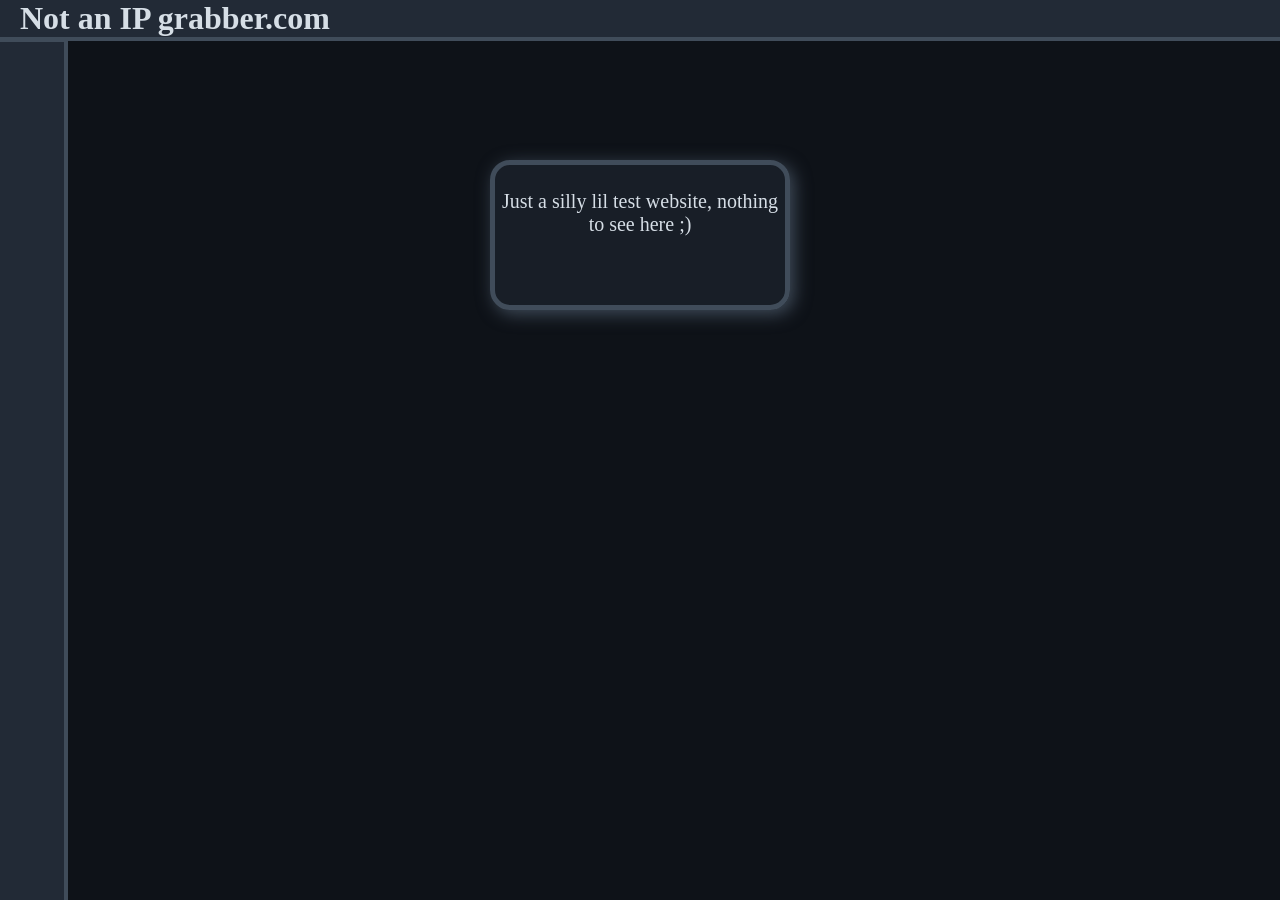
<file: index.html>
<!DOCTYPE html>
<html>
<head>
    <title>test Website</title>
    <link rel="stylesheet" href="style.css">
    <script src="script.js"></script>
</head>
<body>
    <div class="header">
        <h1>Not an IP grabber.com</h1>
        <div class="headerborder"></div>
    </div>
    <div class="main">
        <div class="box1">
            <p> Just a silly lil test website, nothing to see here ;)</p>
        </div>
    </div>
    <div class="sidebar">
        <div class="sidebar-content">
            <h3 id="sidebarheader">Side bar</h3>
            <ul>
                <li class="sidebarlist"><a href="index.html">Home</a></li>
                <li class="sidebarlist"><a href="https://www.youtube.com/watch?v=oHg5SJYRHA0">About</a></li>
                <li class="sidebarlist"><a href="login.html">Login</a></li>
            </ul>
        </div>
    </div>
</body>
</html>
</file>
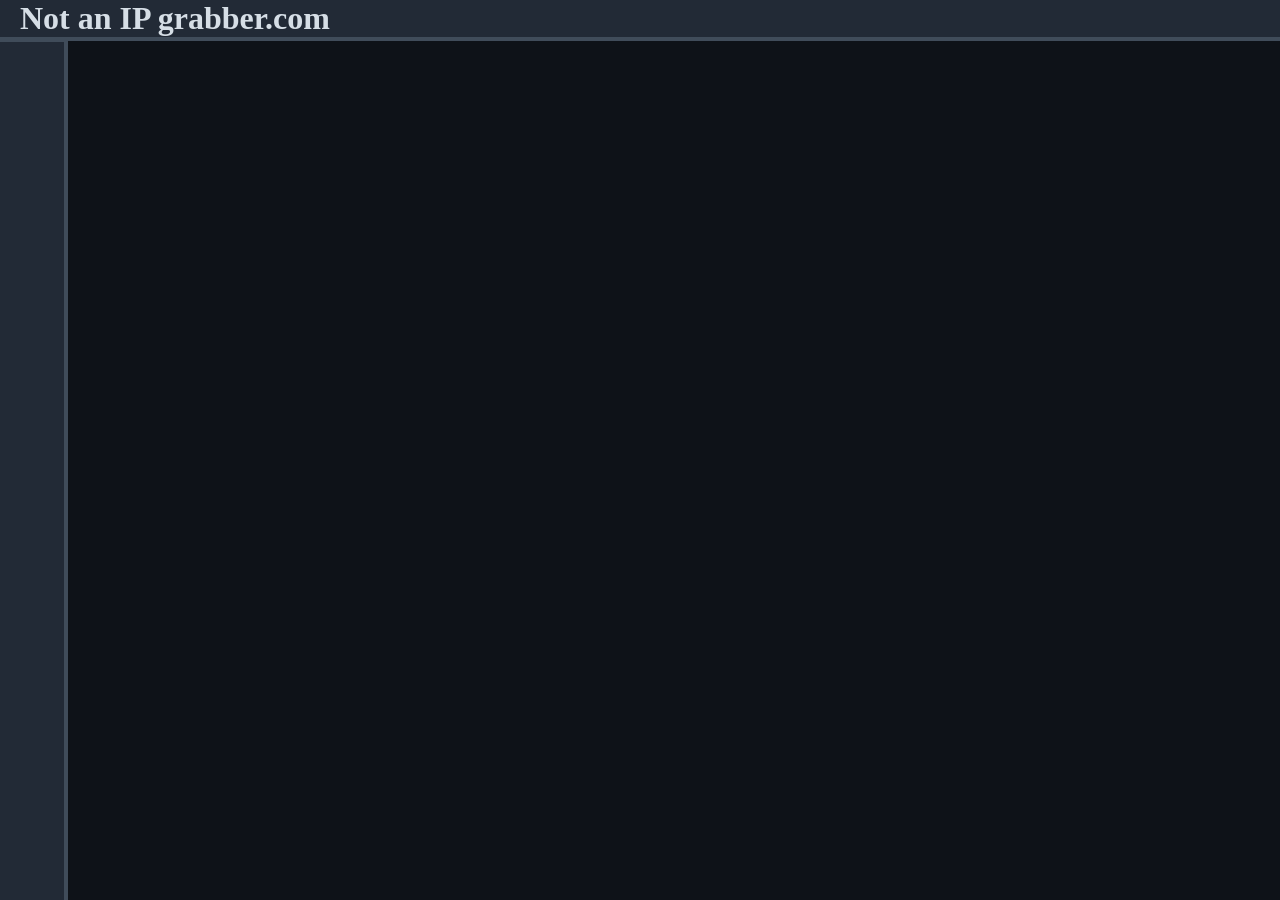
<file: home.html>
﻿<!DOCTYPE html>
<html>
<head>
    <title>test Website - home pannel</title>
    <link rel="stylesheet" href="style.css">
    <script src="script.js" defer></script>
</head>
<body>
    <div class="header">
        <h1>Not an IP grabber.com</h1>
        <div class="headerborder"></div>
    </div>
    <div class="homepage">
        
    </div>
    <div class="sidebar">
        <div class="sidebar-content">
            <h3 id="sidebarheader">Side bar</h3>
            <ul>
                <li class="sidebarlist"><a href="home.html">Home</a></li>
                <li class="sidebarlist"><a href="https://www.youtube.com/watch?v=oHg5SJYRHA0">About</a></li>
            </ul>
        </div>
    </div>
</body>
</html>
</file>
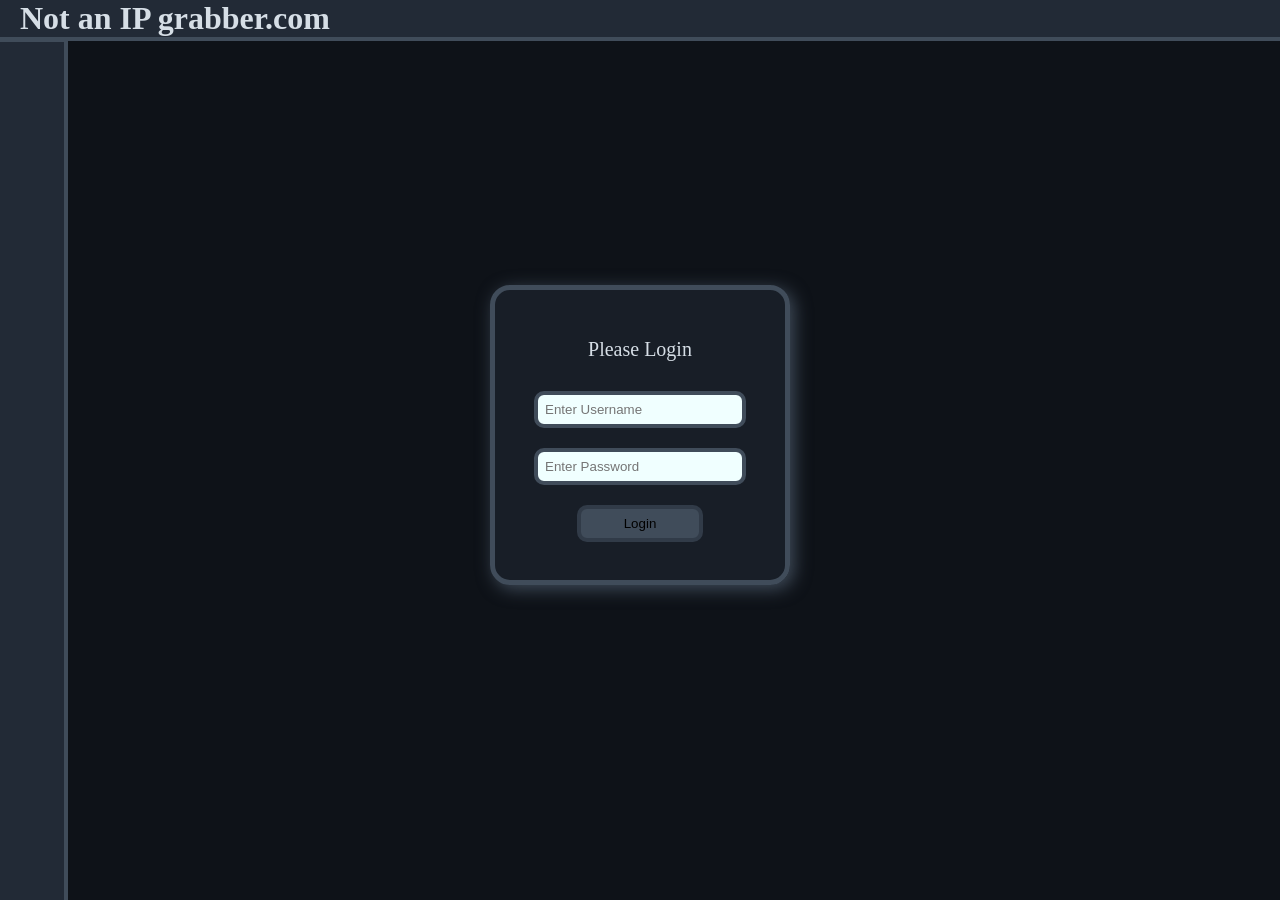
<file: login.html>
﻿<!DOCTYPE html>
<html>
<head>
    <title>test Website</title>
    <link rel="stylesheet" href="style.css">
    <script src="script.js" defer></script>
</head>
<body>
    <div class="header">
        <h1>Not an IP grabber.com</h1>
        <div class="headerborder"></div>
    </div>
    <div class="loginpage">
        <div class="box2">
            <p> Please Login</p>
            <form class="loginform" id="loginForm">
                <input type="text" id="username" name="username" placeholder="Enter Username" maxlength="30">
                <input type="password" id="password" name="password" placeholder="Enter Password" maxlength="30">
                <button type="submit">Login</button>
            </form>
        </div>
    </div>
    <div class="sidebar">
        <div class="sidebar-content">
            <h3 id="sidebarheader">Side bar</h3>
            <ul>
                <li class="sidebarlist"><a href="index.html">Home</a></li>
                <li class="sidebarlist"><a href="https://www.youtube.com/watch?v=oHg5SJYRHA0">About</a></li>
            </ul>
        </div>
    </div>
</body>
</html>
</file>
<file: style.css>
body {
    background-color: rgb(14, 18, 24);
    font-family: Consolas;
    margin: 0px;
    color: rgb(214, 222, 230);
}

.headerborder {
    height: 2px;
    width: 100%;
    padding: 1px 0px;
    border: 0px;
    margin: 0px;
    background-color: rgb(64, 76, 90);
}

h1 {
    color: rgb(214, 222, 230);
    margin-bottom: 0px;
    margin-top: 0px;
    margin-left: 20px;
    font-weight: bold;
    padding: 0px;
    width: 100%;
}

.header {
    background-color: rgb(34, 42, 54);
    width: 100%;
    margin: 0px;
    padding: 0px;
    position: fixed;
    left: 0;
    top: 0;
}

.main {
    position: relative;
    top: 35px;
    display: flex;
    justify-content: center;
    align-items: center;
    height: 400px;
}

.box1 {
    border: 5px solid rgb(64, 76, 90);
    border-radius: 20px;
    padding: 5px;
    width: 300px;
    height: 150px;
    font-size: 20px;
    box-shadow: 4px 4px 17px rgb(64, 76, 90);
    background-color: rgba(34, 42, 54,0.5);
    text-align: center;
    color: rgb(214, 222, 230);
    background-image: url('https://static.vecteezy.com/system/resources/previews/067/525/681/non_2x/abstract-dark-blue-dotted-grid-pattern-with-white-crosshairs-modern-futuristic-background-for-data-science-mapping-interface-design-engineering-and-digital-measurement-visualization-vector.jpg');
    background-repeat: no-repeat;
    background-position: center;
    background-size: 100%;
    box-sizing: border-box;
    transition: all 0.3s ease;
    background-blend-mode: screen;
}

    .box1:hover {
        box-shadow: 4px 4px 30px 20px rgb(64, 76, 90);
        font-size: 21px;
        width: 320px;
        height: 170px;
        padding: 15px;
        background-size: 101%;
    }

.sidebar {
    width: 5vw;
    background-color: rgb(34, 42, 54);
    border: 4px solid rgb(64, 76, 90);
    height: 100vh;
    position: fixed;
    top: 38px;
    left: -4px;
    transition: width 0.4s ease;
    overflow-x: hidden;
    display: flex;
    flex-direction: column;
    align-content: center;
    white-space: nowrap;
    text-align: center;
}


.sidebar-content {
    opacity: 0;
    transform: translateX(-20px);
    transition: opacity 0.3s ease, transform 0.3s ease;
    pointer-events: none; 
}

.sidebar:hover {
    width: 15vw;
    color: rgb(214, 222, 230);
}

    .sidebar:hover .sidebar-content {
        opacity: 1;
        transform: translateX(0);
        pointer-events: auto;
    }

.sidebarlist {
    list-style: none;
    padding: 20px 0px;
    font-size: 22px;
    font-weight: 700;
    color: rgb(214, 222, 230);
}

    .sidebarlist a {
        color: rgb(214, 222, 230);
        text-decoration: none;
    }

#sidebarheader {
    font-size: x-large;
    padding: 10px;
}

.loginpage {
    position: relative;
    top: 35px;
    display: flex;
    justify-content: center;
    align-items: center;
    height: 400px;
}

.box2 {
    border: 5px solid rgb(64, 76, 90);
    border-radius: 20px;
    padding: 5px;
    width: 300px;
    height: 300px;
    font-size: 20px;
    box-shadow: 4px 4px 17px rgb(64, 76, 90);
    background-color: rgba(34, 42, 54,0.5);
    text-align: center;
    color: rgb(214, 222, 230);
    box-sizing: border-box;
    transition: all 0.3s ease;
    background-blend-mode: screen;
    display: flex;
    flex-direction: column;
    justify-content: center;
    align-items: center;
    overflow: hidden;
    position:relative;
    top:200px;
}

.loginform {
    display: flex;
    flex-direction: column;
    justify-content: center;
    align-items: center;
}
input {
    padding: 7px;
    margin: 10px;
    border: 4px solid rgb(64, 76, 90);
    border-radius: 10px;
    outline: none;
    background-color: azure;
    width: 90%;
    transition: transform 0.2s ease, box-shadow 0.2s ease;
}
    input:focus {
        transform: translateY(-2px);
        box-shadow: 0px 6px 7px rgba(0,0,0,0.7);
        outline: none;
    }

button {
    padding: 7px;
    margin: 10px;
    width: 60%;
    border: 4px solid rgba(34, 42, 54,0.5);
    border-radius: 10px;
    background-color: rgb(64, 76, 90);
    transition: transform 0.2s ease, box-shadow 0.2s ease;
}
    button:hover {
        transform: scale(1.1);
        box-shadow: 0px 0px 7px rgba(0,0,0,0.7);
    }
</file>
